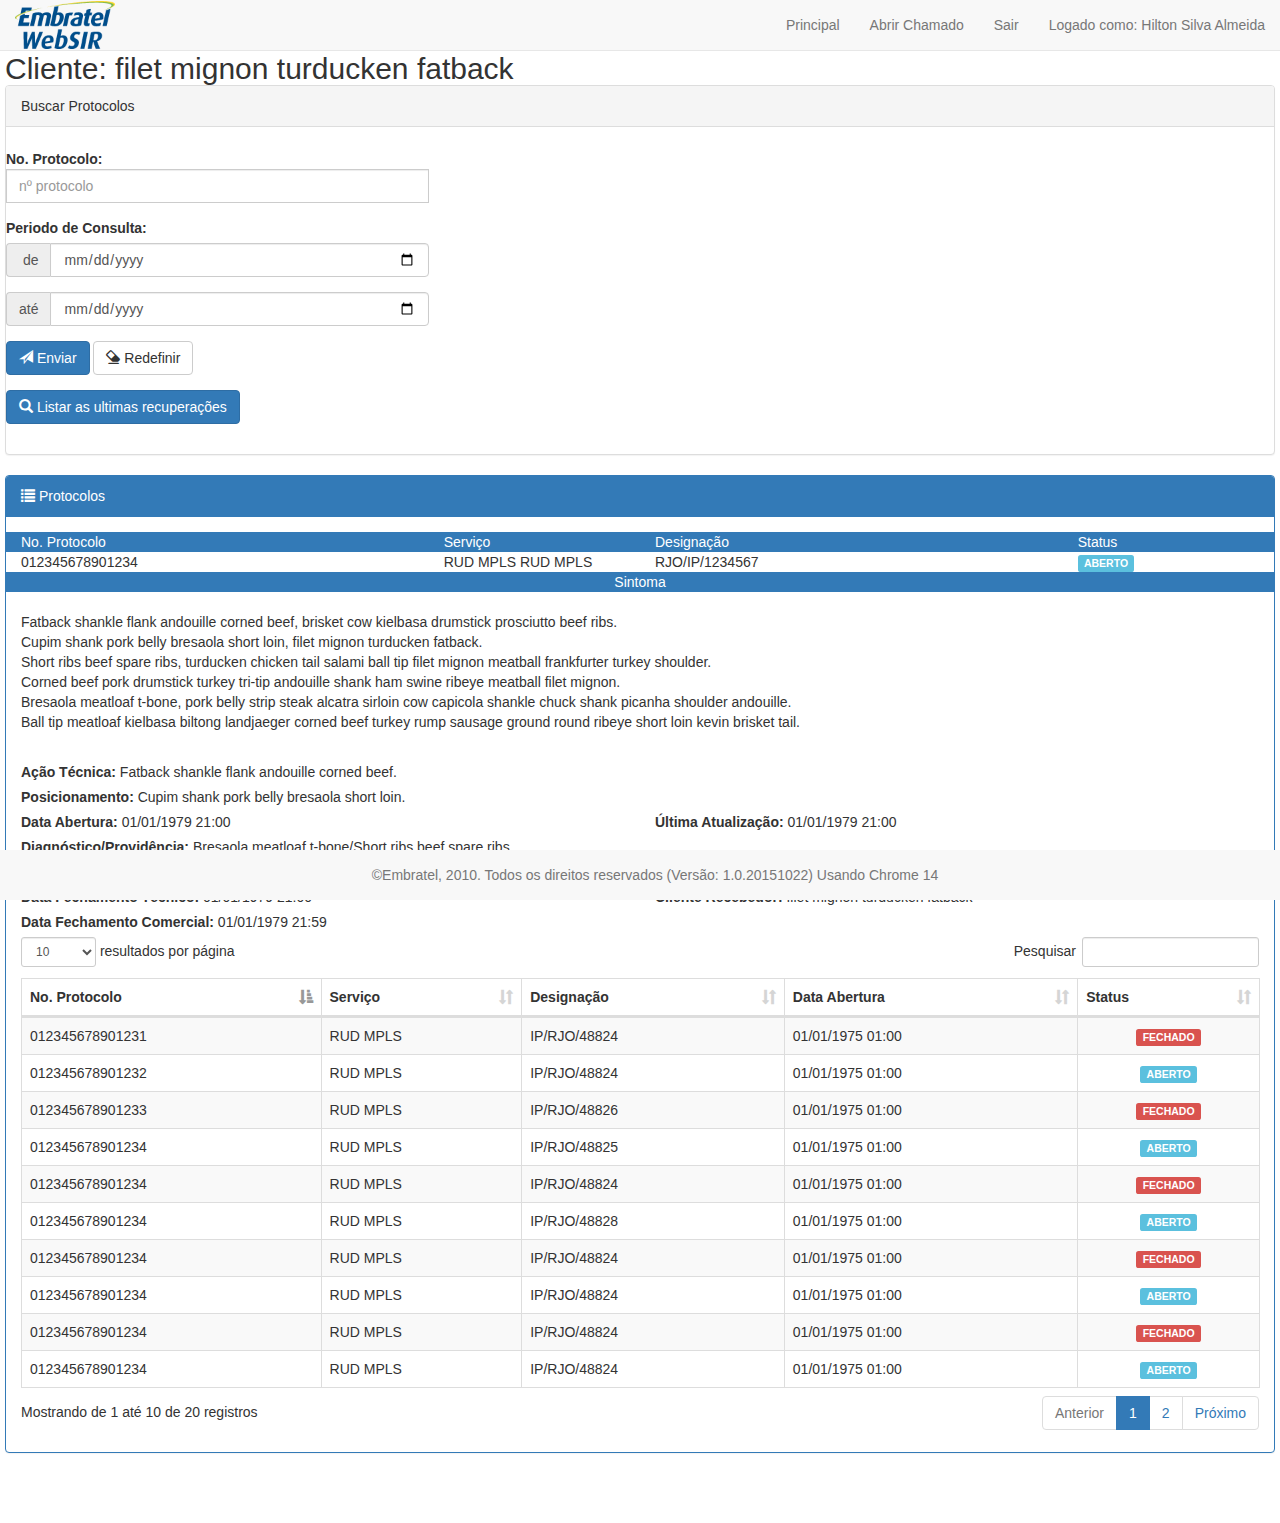
<file: index.html>
<!DOCTYPE html>
<!--[if lt IE 7]>
<html lang="pt-BR" class="no-js lt-ie9 lt-ie8 lt-ie7"> <![endif]-->
<!--[if IE 7]>
<html lang="pt-BR" class="no-js lt-ie9 lt-ie8"> <![endif]-->
<!--[if IE 8]>
<html lang="pt-BR" class="no-js lt-ie9"> <![endif]-->
<!--[if gt IE 8]><!-->
<html lang="pt-BR" class="no-js"> <!--<![endif]-->
<head>
    <meta charset="utf-8">
    <meta http-equiv="X-UA-Compatible" content="IE=edge">
    <title>Web SIR</title>
    <link rel="shortcut icon" href="img/favicon.ico" type="image/x-icon"/>
    <meta name="description" content="">
    <meta name="viewport"
          content="minimal-ui, initial-scale=1.0, maximum-scale=1.0, user-scalable=no, width=device-width">

    <link href="css/assets/bootstrap.min.css" rel="stylesheet">
    <link href="css/assets/jquery-ui.min.css" rel="stylesheet">
    <link href="css/assets/datatables.min.css" rel="stylesheet">
    <link href="css/assets/jquery-bootstrap-datepicker.css" rel="stylesheet">
    <link href="css/web-sir.css" rel="stylesheet">
</head>
<body>

<div id="wrapper">
    <div class="web-sir-header" id="web-sir-header-id"></div>
    <div class="web-sir-body" id="web-sir-body-id"></div>
    <div class="web-sir-footer" id="web-sir-footer-id"></div>
</div>

<script src="js/assets/jquery.min.js"></script>
<script src="js/assets/jquery-ui.min.js"></script>
<script src="js/assets/bootstrap.min.js"></script>
<script src="js/assets/datatables.min.js"></script>

<script src="js/assets/datepicker-pt-br.js"></script>

<script src="js/assets/jquery.numeric.js"></script>

<script src="js/web-sir.js"></script>

</body>
</html>
</file>
<file: css/web-sir.css>
#wrapper {

}

.web-sir-brand {
    padding: 1px 15px;
}

.web-sir-header {
    width: 100%;
    height: 52px;
}

.web-sir-footer-text {
    width: 100%;
    text-align: center;
}

.web-sir-footer {
    height: 50px;
}

.web-sir-body {
    min-height: 100%;
    height: auto !important;
    padding: 0 5px;
}

.td-center {
    text-align: center;
}

.web-sir-sintoma-out {
    overflow: auto;
    word-wrap: normal;
    white-space: pre;
}
</file>
